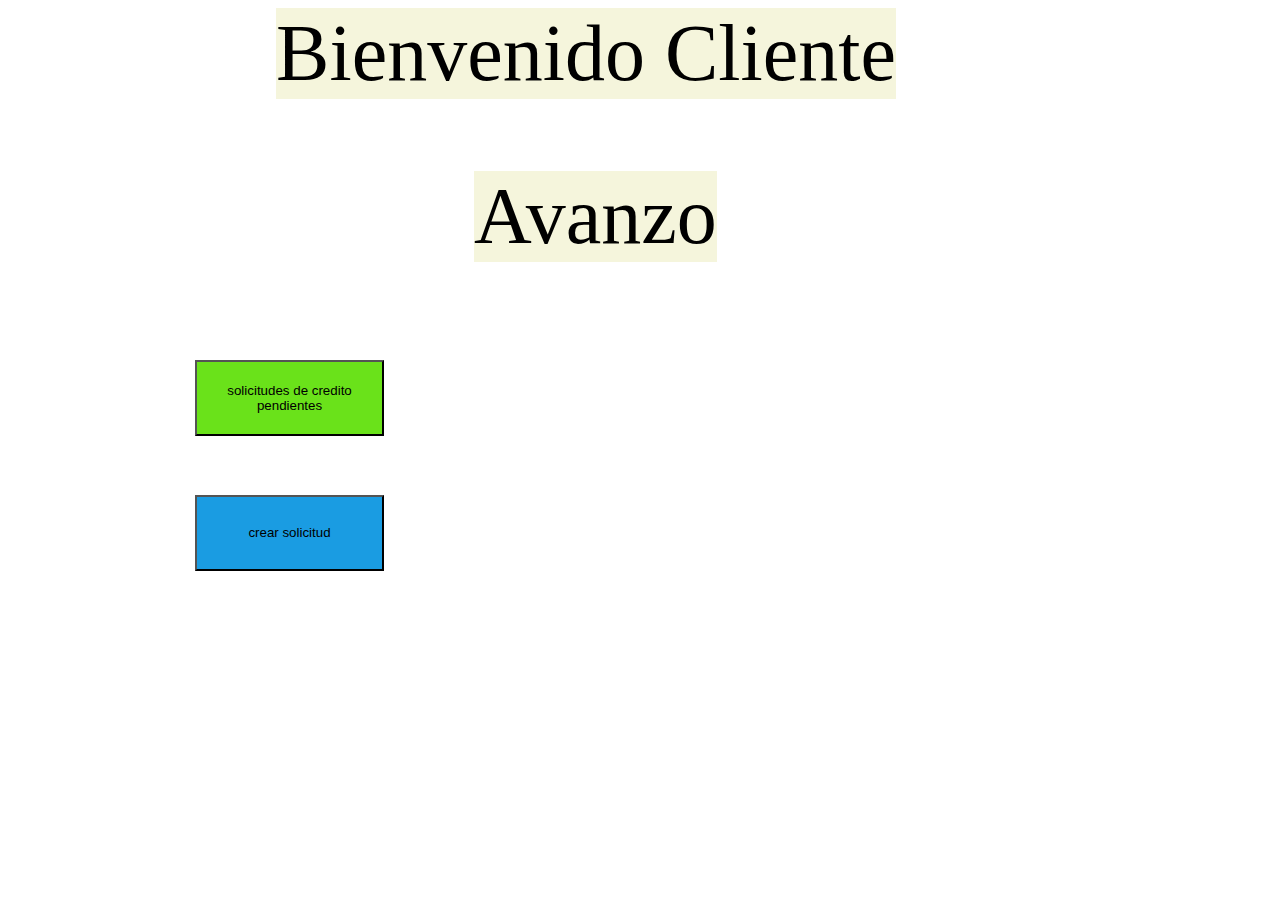
<file: solicitud/templates/cliente.html>
<!DOCTYPE html>
<html lang="en">
<head>
    <meta charset="UTF-8">
    <meta http-equiv="X-UA-Compatible" content="IE=edge">
    <meta name="viewport" content="width=device-width, initial-scale=1.0">
    <title>Document</title>
</head>
<body>

    <div class="relator">

        <div class="cosa"> Bienvenido Cliente</div>
        <div class="cosa1">  Avanzo</div>


        <button  class="btn" >solicitudes de credito pendientes</button>

        <button  class="btn1" >crear solicitud</button>



    </div>



    <style>

        relator{
            ...
            position: relative;
        }
        
        .cosa{
            background-color: beige;
        
            position: absolute;
            right: 30%;
            
        
            font-size: 80px;
        
        }
        
        .cosa1{
            background-color: beige;
        
            position: absolute;
            right: 44%;
            top: 19%;
            
        
            font-size: 80px;
        
        }
        
        
        .btn{
        
            position: absolute;
            height: 2cm;
            width: 5cm;
        
            
            background-color: rgb(106, 226, 26);
        
            top: 40%;
        
        
            right: 70%;
           
        }
        
        .btn1{
        
            position: absolute;
            height: 2cm;
            width: 5cm;
        
            
            background-color: rgb(26, 156, 226);
        
            top: 55%;
        
        
            right: 70%;
           
        }
        
        
        
        
        </style>




</body>
</html>
</file>
